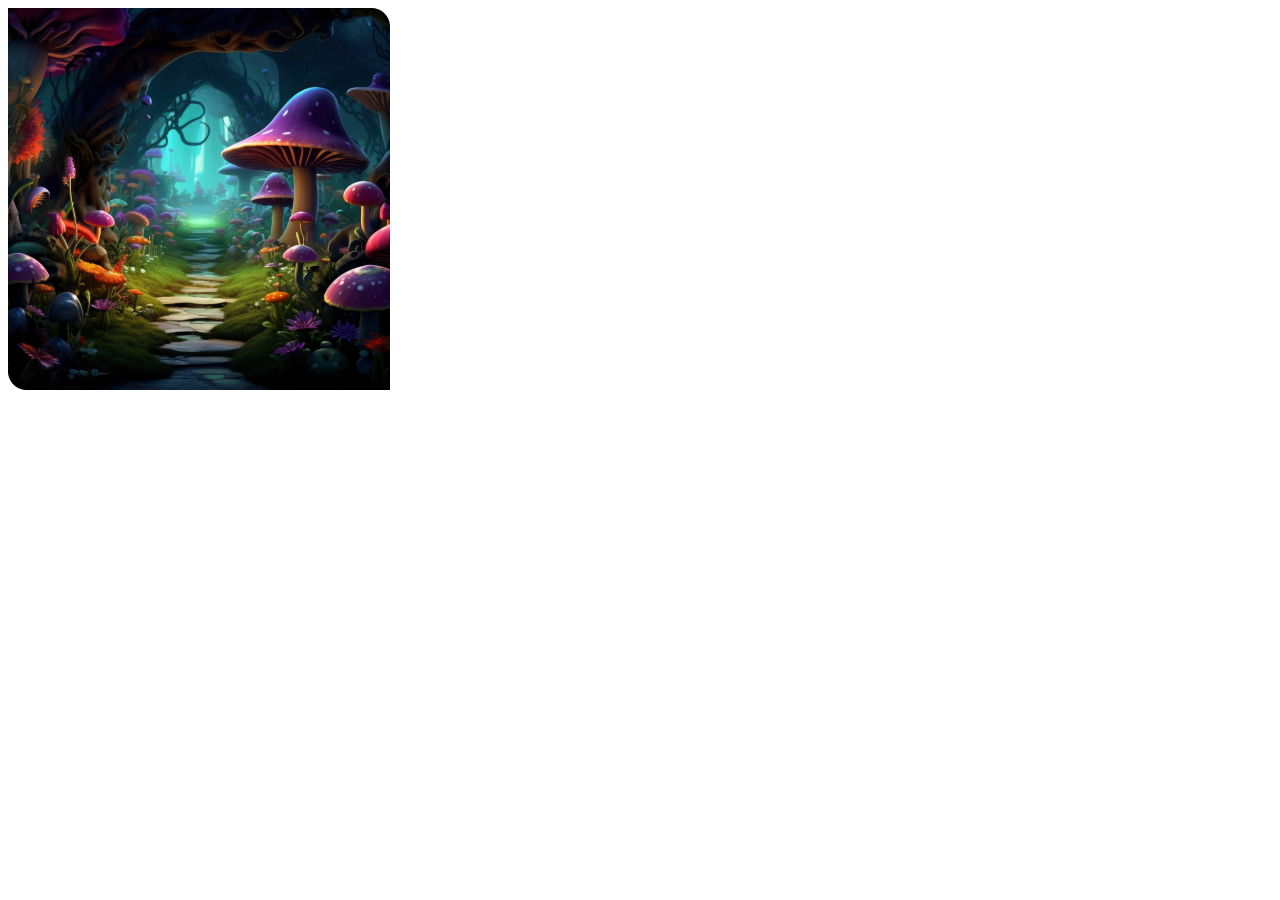
<file: g.html>
<!DOCTYPE html>
<html lang="en">
<head>
    <meta charset="UTF-8">
    <meta name="viewport" content="width=., initial-scale=1.0">
    <title>Document</title>
    <link
  rel="stylesheet"
  href="https://cdn.jsdelivr.net/npm/swiper@11/swiper-bundle.min.css"
/>

<script src="https://cdn.jsdelivr.net/npm/swiper@11/swiper-bundle.min.js"></script>
</head>
<body>
    <style>
        .modal{
            display: none;
            position: fixed;
            z-index: 1;
            left: 0;
            top: 0;
            width: 100%;
            height: 100%;
            overflow: auto;
            background-color: rgb(0, 0, 0,0.8);
        }
        .modal-content{
            background-color: gray;
            margin: 15% auto;
            padding: 20px;
            border: 1px solid #888;
            width: 80%;
        }
        .close{
            color: #aaa;
            float: right;
            font-size: 28px;
            font-weight: bold;
        }
    </style>
    <img src="1.png" alt="">
    <div id="myModal" class="modal">
        <div class="modal-content">
            <div class="close">&times;</div>
            <img src="1.png" alt="">
        </div>
    </div>
<script>
    var modal = document.getElementById("myModal");
    var btn = document.getElementById("myBtn");
    var span = document.getElementsByClassName("close")[0];
    btn.onclick = function(){
        modal.style.display = "block";

    };
    span.onclick = function(){
        modal.style.display = "none";
    }
    window.onclick = function(){
        if (event.target == modal){
            modal.style.display = "none";

        }
    }
</script>
</body>
</html>
</file>
